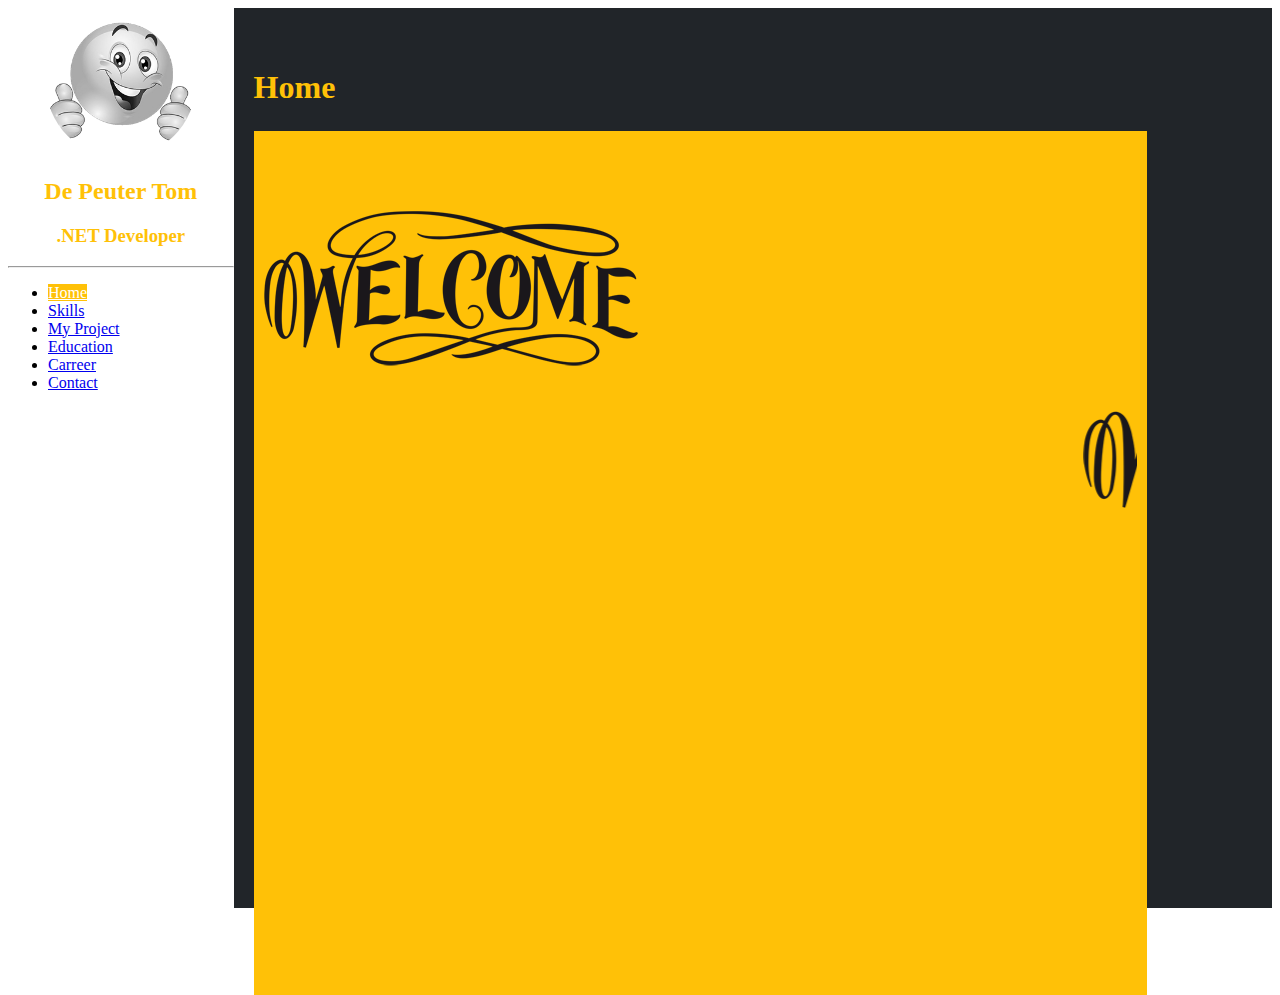
<file: index.html>
<!DOCTYPE html>
<html lang="en">
<head>
    <meta charset="UTF-8">
    <meta http-equiv="X-UA-Compatible" content="IE=edge">
    <meta name="viewport" content="width=device-width, initial-scale=1.0">
    <!-- CSS only -->
    <link rel="stylesheet" href="https://pro.fontawesome.com/releases/v5.10.0/css/all.css" integrity="sha384-AYmEC3Yw5cVb3ZcuHtOA93w35dYTsvhLPVnYs9eStHfGJvOvKxVfELGroGkvsg+p" crossorigin="anonymous"/>
    <link href="https://cdn.jsdelivr.net/npm/bootstrap@5.1.3/dist/css/bootstrap.min.css" rel="stylesheet" integrity="sha384-1BmE4kWBq78iYhFldvKuhfTAU6auU8tT94WrHftjDbrCEXSU1oBoqyl2QvZ6jIW3" crossorigin="anonymous">
    <link rel="stylesheet" href="src/css/main.css">
    <!-- JavaScript Bundle with Popper -->
    <script src="https://cdn.jsdelivr.net/npm/bootstrap@5.1.3/dist/js/bootstrap.bundle.min.js" integrity="sha384-ka7Sk0Gln4gmtz2MlQnikT1wXgYsOg+OMhuP+IlRH9sENBO0LRn5q+8nbTov4+1p" crossorigin="anonymous"></script>
   
    <title>Document</title>
</head>
<body>

    <!-- navbar -->
    <div class="d-flex flex-column flex-shrink-0 p-3 text-white bg-dark" style="width: 280px;">
        <img src="src/img/img2.png" alt="profile picture" class="profile-picture">
        <div class="details">
          <h2 class="color-orange"> De Peuter Tom</h2>
          <h3 class="color-orange">.NET Developer</h3>
        </div>
        <hr>
        <ul class="nav nav-pills flex-column mb-auto">
          <li class="nav-item">
            <a href="#" class="nav-link active" aria-current="page">
                <i class="fas fa-home"></i>
                Home
            </a>
          </li>
          <li>
            <a href="src/pages/Skills.html" class="nav-link text-white">
              <i class="fas fa-head-side-brain"></i>
              Skills
            </a>
          </li>
          <li>
            <a href="src/pages/MyProject.html" class="nav-link text-white">
              <i class="fas fa-download"></i>
              My Project
            </a>
          </li>
          <li>
            <a href="src/pages/Education.html" class="nav-link text-white">
              <i class="fas fa-book-open"></i>
              Education
            </a>
          </li>
          <li>
            <a href="src/pages/Carreer.html" class="nav-link text-white">
              <i class="fas fa-briefcase"></i>
              Carreer
            </a>
          </li>
          <li>
            <a href="src/pages/Contact.html" class="nav-link text-white">
              <i class="fas fa-address-card"></i>
                 Contact
              </a>
             </li>

        </ul>        
      </div>

      
      <!-- content -->
      <div class="content-container">
          <h1>Home</h1>
        <div class="page-content pt-5r">
        
         
        
        <img class='marquee' src="src/img/img1.png">
        
    <marquee direction="left">
      <img  src="src/img/img1.png">
   </marquee>
        </div>
      </div>
</body>
</html>
</file>
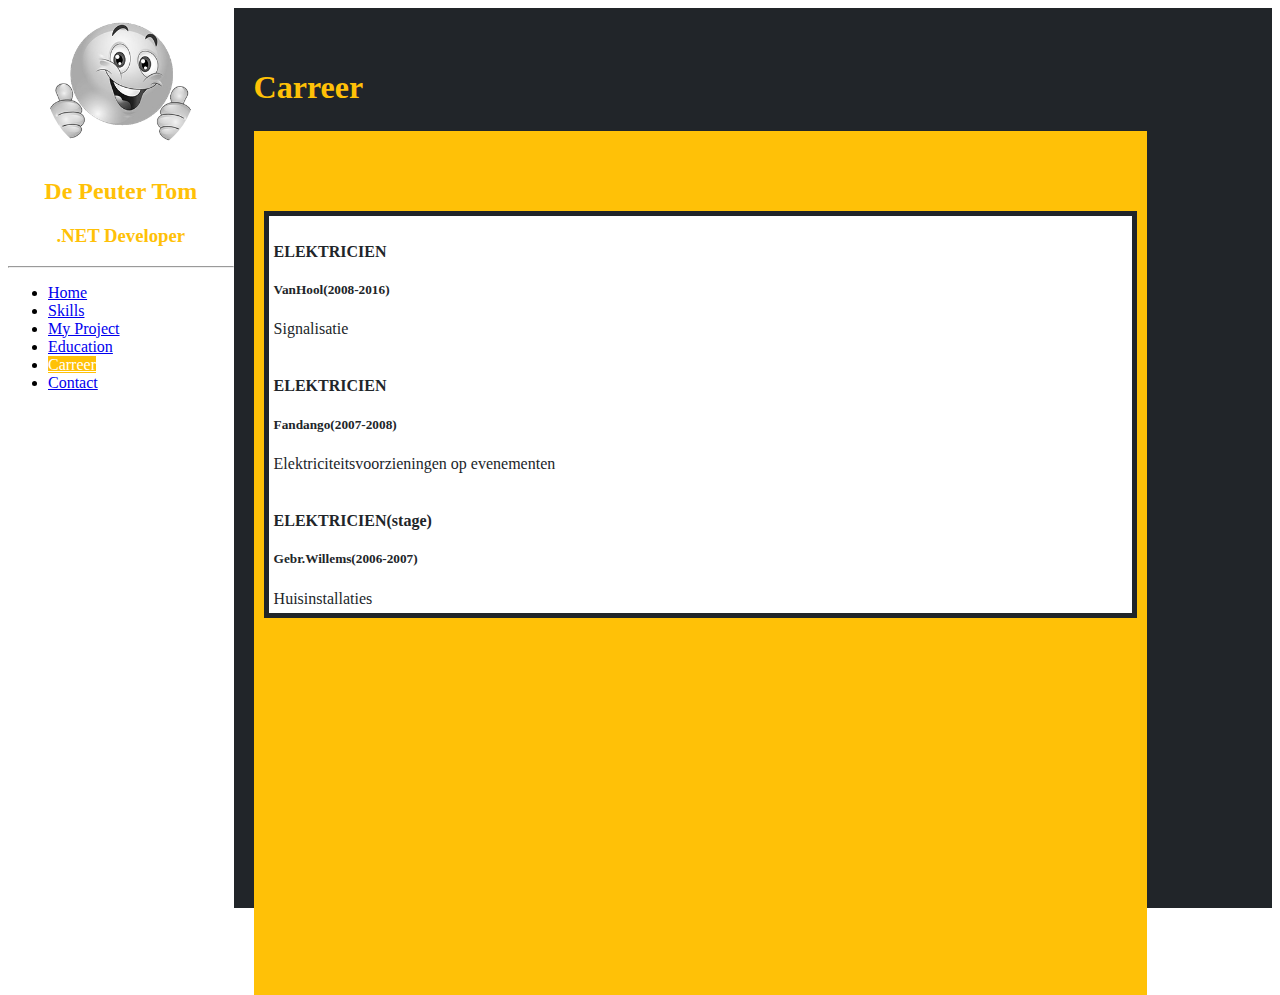
<file: src/pages/Carreer.html>
<!DOCTYPE html>
<html lang="en">
<head>
    <meta charset="UTF-8">
    <meta http-equiv="X-UA-Compatible" content="IE=edge">
    <meta name="viewport" content="width=device-width, initial-scale=1.0">
    <!-- CSS only -->
    <link rel="stylesheet" href="https://pro.fontawesome.com/releases/v5.10.0/css/all.css" integrity="sha384-AYmEC3Yw5cVb3ZcuHtOA93w35dYTsvhLPVnYs9eStHfGJvOvKxVfELGroGkvsg+p" crossorigin="anonymous"/>
    <link href="https://cdn.jsdelivr.net/npm/bootstrap@5.1.3/dist/css/bootstrap.min.css" rel="stylesheet" integrity="sha384-1BmE4kWBq78iYhFldvKuhfTAU6auU8tT94WrHftjDbrCEXSU1oBoqyl2QvZ6jIW3" crossorigin="anonymous">
    <link rel="stylesheet" href="../css/main.css">
    <!-- JavaScript Bundle with Popper -->
    <script src="https://cdn.jsdelivr.net/npm/bootstrap@5.1.3/dist/js/bootstrap.bundle.min.js" integrity="sha384-ka7Sk0Gln4gmtz2MlQnikT1wXgYsOg+OMhuP+IlRH9sENBO0LRn5q+8nbTov4+1p" crossorigin="anonymous"></script>
    <title>Document</title>
</head>
<body>

    <!-- navbar -->
    <div class="d-flex flex-column flex-shrink-0 p-3 text-white bg-dark" style="width: 280px;">
        <img src="../img/img2.png" alt="profile picture" class="profile-picture">
        <div class="details">
          <h2 class="color-orange">De Peuter Tom</h2>
          <h3 class="color-orange">.NET Developer</h3>
        </div>
        <hr>
        <ul class="nav nav-pills flex-column mb-auto">
          <li class="nav-item">
            <a href="../../index.html" class="nav-link text-white" aria-current="page">
              <i class="fas fa-home"></i>
              Home
            </a>
          </li>
          <li>
            <a href="Skills.html" class="nav-link text-white">
              <i class="fas fa-head-side-brain"></i>
              Skills
            </a>
          </li>
          <li>
            <a href="MyProject.html" class="nav-link text-white">
              <i class="fas fa-download"></i>
              My Project
            </a>
          </li>
          <li>
            <a href="Education.html" class="nav-link text-white">
              <i class="fas fa-book-open"></i>
              Education
            </a>
          </li>
          <li>
            <a href="#" class="nav-link text-white active">
              <i class="fas fa-briefcase"></i>
              Carreer
            </a>
          </li>
          <li>
            <a href="Contact.html" class="nav-link text-white">
              <i class="fas fa-address-card"></i>
              Contact
              </a>
             </li>

        </ul>        
      </div>


       <!-- content -->
       <div class="content-container">
        <h1>Carreer</h1>
        <div class="page-content pt-5r">
          <div class="border"><th><h4>ELEKTRICIEN</h4></th>
             <h5>VanHool(2008-2016)</h5>
               Signalisatie
              <br><br>
              <th><h4>ELEKTRICIEN</h4></th>
              <h5>Fandango(2007-2008)</h5>
               Elektriciteitsvoorzieningen op evenementen    
              <br><br>
              <th><h4>ELEKTRICIEN(stage)</h4></th>
              <h5>Gebr.Willems(2006-2007)</h5>
               Huisinstallaties   
             
    </div>
    </div>
</body>
</html>
</file>
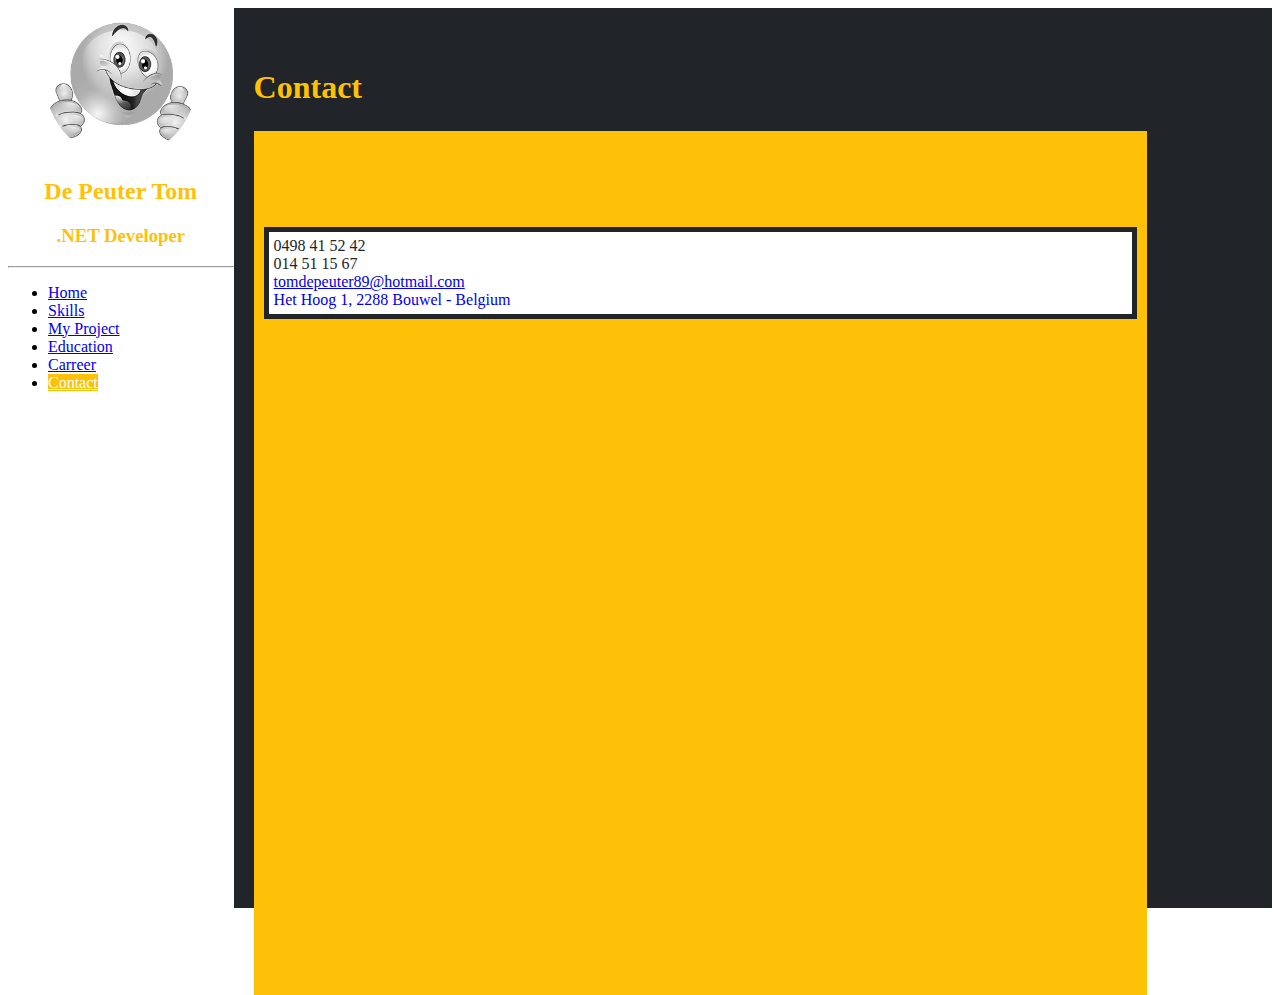
<file: src/pages/Contact.html>
<!DOCTYPE html>
<html lang="en">
<head>
    <meta charset="UTF-8">
    <meta http-equiv="X-UA-Compatible" content="IE=edge">
    <meta name="viewport" content="width=device-width, initial-scale=1.0">
    <!-- CSS only -->
    <link rel="stylesheet" href="https://pro.fontawesome.com/releases/v5.10.0/css/all.css" integrity="sha384-AYmEC3Yw5cVb3ZcuHtOA93w35dYTsvhLPVnYs9eStHfGJvOvKxVfELGroGkvsg+p" crossorigin="anonymous"/>
    <link href="https://cdn.jsdelivr.net/npm/bootstrap@5.1.3/dist/css/bootstrap.min.css" rel="stylesheet" integrity="sha384-1BmE4kWBq78iYhFldvKuhfTAU6auU8tT94WrHftjDbrCEXSU1oBoqyl2QvZ6jIW3" crossorigin="anonymous">
    <link rel="stylesheet" href="../css/main.css">
    <!-- JavaScript Bundle with Popper -->
    <script src="https://cdn.jsdelivr.net/npm/bootstrap@5.1.3/dist/js/bootstrap.bundle.min.js" integrity="sha384-ka7Sk0Gln4gmtz2MlQnikT1wXgYsOg+OMhuP+IlRH9sENBO0LRn5q+8nbTov4+1p" crossorigin="anonymous"></script>
   
    <title>Contact</title>
</head>
<body>

    <!-- navbar -->
    <div class="d-flex flex-column flex-shrink-0 p-3 text-white bg-dark" style="width: 280px;">
        <img src="../img/img2.png" alt="profile picture" class="profile-picture">
        <div class="details">
          <h2 class="color-orange">De Peuter Tom</h2>
          <h3 class="color-orange">.NET Developer</h3>
        </div>
        <hr>
        <ul class="nav nav-pills flex-column mb-auto">
          <li class="nav-item">
            <a href="../../index.html" class="nav-link text-white" aria-current="page">
              <i class="fas fa-home"></i>
              Home
            </a>
          </li>
          <li>
            <a href="Skills.html" class="nav-link text-white">
              <i class="fas fa-head-side-brain"></i>
              Skills
            </a>
          </li>
          <li>
            <a href="MyProject.html" class="nav-link text-white">
              <i class="fas fa-download"></i>
              My Project
            </a>
          </li>
          <li>
            <a href="Education.html" class="nav-link text-white">
              <i class="fas fa-book-open"></i>
              Education
            </a>
          </li>
          <li>
            <a href="Carreer.html" class="nav-link text-white">
              <i class="fas fa-briefcase"></i>
              Carreer
            </a>
          </li>
          <li>
          <a href="#" class="nav-link text-white active">
            <i class="fas fa-address-card"></i>
               Contact
            </a>
           </li>

        </ul>        
      </div>


       <!-- content -->
       <div class="content-container">
        <h1>Contact</h1>
      
      
        <div class="page-content pt-5r">
        <p class="border">
            <i class="fas fa-phone-volume"></i> 0498 41 52 42<br>
            <i class="fas fa-mobile-alt"></i> 014 51 15 67<br>
            <i class="far fa-envelope"></i> <a href="mailto: tomdepeuter89@hotmail.com">tomdepeuter89@hotmail.com</a><br>
            <i class="fas fa-map-marker-alt"></i> <a href="https://www.google.com/maps/place/Het Hoog +1,+2288+Bouwel" style="text-decoration: none" target="_self">Het Hoog 1, 2288 Bouwel - Belgium</a><br>
        </p>
    </div>
</body>
</html>
</file>
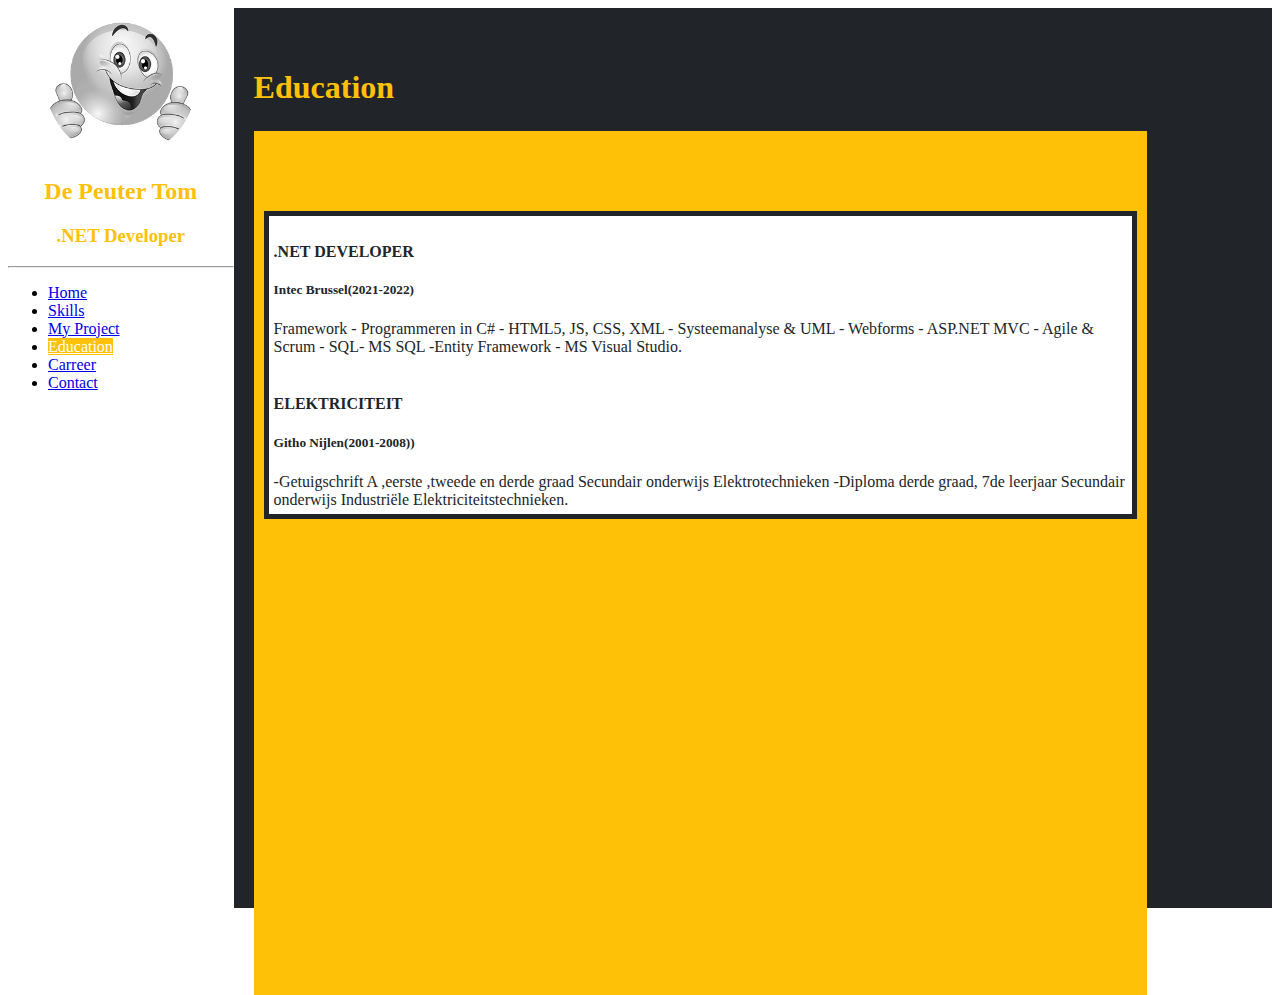
<file: src/pages/Education.html>
<!DOCTYPE html>
<html lang="en">
<head>
    <meta charset="UTF-8">
    <meta http-equiv="X-UA-Compatible" content="IE=edge">
    <meta name="viewport" content="width=device-width, initial-scale=1.0">
    <!-- CSS only -->
    <link rel="stylesheet" href="https://pro.fontawesome.com/releases/v5.10.0/css/all.css" integrity="sha384-AYmEC3Yw5cVb3ZcuHtOA93w35dYTsvhLPVnYs9eStHfGJvOvKxVfELGroGkvsg+p" crossorigin="anonymous"/>
    <link href="https://cdn.jsdelivr.net/npm/bootstrap@5.1.3/dist/css/bootstrap.min.css" rel="stylesheet" integrity="sha384-1BmE4kWBq78iYhFldvKuhfTAU6auU8tT94WrHftjDbrCEXSU1oBoqyl2QvZ6jIW3" crossorigin="anonymous">
    <link rel="stylesheet" href="../css/main.css">
    <!-- JavaScript Bundle with Popper -->
    <script src="https://cdn.jsdelivr.net/npm/bootstrap@5.1.3/dist/js/bootstrap.bundle.min.js" integrity="sha384-ka7Sk0Gln4gmtz2MlQnikT1wXgYsOg+OMhuP+IlRH9sENBO0LRn5q+8nbTov4+1p" crossorigin="anonymous"></script>
    <title>Education</title>
</head>
<body>

    <!-- navbar -->
    <div class="d-flex flex-column flex-shrink-0 p-3 text-white bg-dark" style="width: 280px;">
        <img src="../img/img2.png" alt="profile picture" class="profile-picture">
        <div class="details">
          <h2 class="color-orange">De Peuter Tom</h2>
          <h3 class="color-orange">.NET Developer</h3>
        </div>
        <hr>
        <ul class="nav nav-pills flex-column mb-auto">
          <li class="nav-item">
            <a href="../../index.html" class="nav-link text-white" aria-current="page">
              <i class="fas fa-home"></i>
              Home
            </a>
          </li>
          <li>
            <a href="Skills.html" class="nav-link text-white">
              <i class="fas fa-head-side-brain"></i>
              Skills
            </a>
          </li>
          <li>
            <a href="MyProject.html" class="nav-link text-white">
              <i class="fas fa-download"></i>
              My Project
            </a>
          </li>
          <li>
            <a href="#" class="nav-link text-white active">
              <i class="fas fa-book-open"></i>
              Education
            </a>
          </li>
          <li>
            <a href="Carreer.html" class="nav-link text-white">
              <i class="fas fa-briefcase"></i>
              Carreer
            </a>
          </li>
          <li>
            <a href="Contact.html" class="nav-link text-white">
              <i class="fas fa-address-card"></i>
                 Contact
              </a>
             </li>

        </ul>        
      </div>


      <!-- content -->
      <div class="content-container">
          <h1>Education</h1>
          <div class="page-content pt-5r">
          <div class="border"><th><h4>.NET DEVELOPER</h4></th>
             <h5>Intec Brussel(2021-2022)</h5>
              Framework - Programmeren in C# - HTML5, JS, CSS, XML -
              Systeemanalyse & UML - Webforms - ASP.NET MVC - Agile & Scrum - SQL- MS SQL -Entity Framework - MS Visual Studio.
              <br><br>
              <th><h4>ELEKTRICITEIT</h4></th>
              <h5>Githo Nijlen(2001-2008))</h5>
              -Getuigschrift A ,eerste ,tweede en derde graad Secundair onderwijs Elektrotechnieken
              -Diploma derde graad, 7de leerjaar Secundair onderwijs Industriële Elektriciteitstechnieken.            
              
             

          </div>
          </div>
      </div>
</body>
</html>
</file>
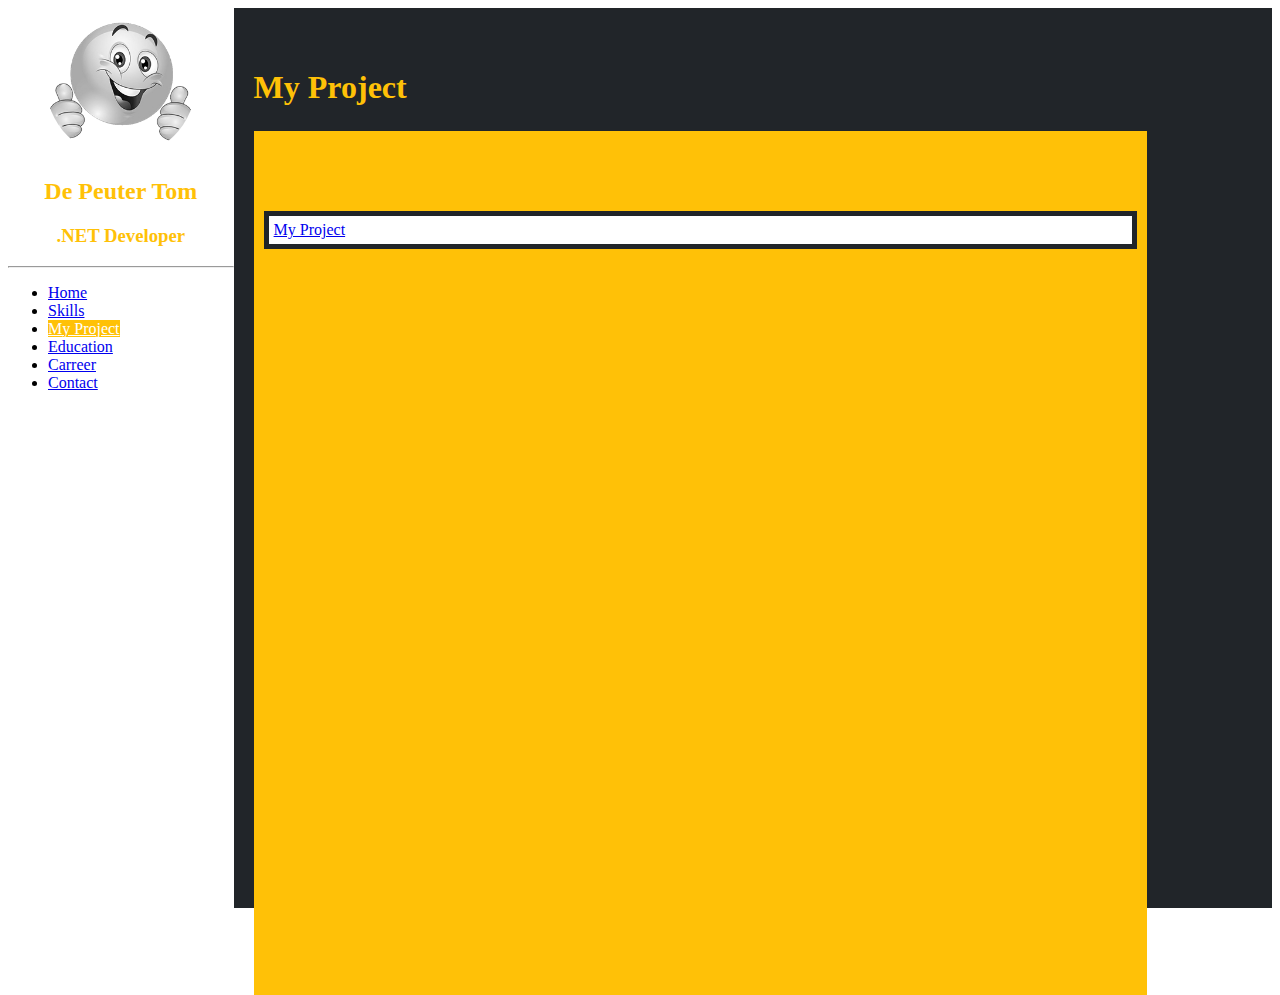
<file: src/pages/MyProject.html>
<!DOCTYPE html>
<html lang="en">
<head>
    <meta charset="UTF-8">
    <meta http-equiv="X-UA-Compatible" content="IE=edge">
    <meta name="viewport" content="width=device-width, initial-scale=1.0">
    <!-- CSS only -->
    <link rel="stylesheet" href="https://pro.fontawesome.com/releases/v5.10.0/css/all.css" integrity="sha384-AYmEC3Yw5cVb3ZcuHtOA93w35dYTsvhLPVnYs9eStHfGJvOvKxVfELGroGkvsg+p" crossorigin="anonymous"/>
    <link href="https://cdn.jsdelivr.net/npm/bootstrap@5.1.3/dist/css/bootstrap.min.css" rel="stylesheet" integrity="sha384-1BmE4kWBq78iYhFldvKuhfTAU6auU8tT94WrHftjDbrCEXSU1oBoqyl2QvZ6jIW3" crossorigin="anonymous">
    <link rel="stylesheet" href="../css/main.css">
    <!-- JavaScript Bundle with Popper -->
    <script src="https://cdn.jsdelivr.net/npm/bootstrap@5.1.3/dist/js/bootstrap.bundle.min.js" integrity="sha384-ka7Sk0Gln4gmtz2MlQnikT1wXgYsOg+OMhuP+IlRH9sENBO0LRn5q+8nbTov4+1p" crossorigin="anonymous"></script>
    <title>MyProject</title>
</head>
<body>

    <!-- navbar -->
    <div class="d-flex flex-column flex-shrink-0 p-3 text-white bg-dark" style="width: 280px;">
        <img src="../img/img2.png" alt="profile picture" class="profile-picture">
        <div class="details">
          <h2 class="color-orange">De Peuter Tom</h2>
          <h3 class="color-orange">.NET Developer</h3>
        </div>
        <hr>
        <ul class="nav nav-pills flex-column mb-auto">
          <li class="nav-item">
            <a href="../../index.html" class="nav-link text-white" aria-current="page">
              <i class="fas fa-home"></i>
              Home
            </a>
          </li>
          <li>
            <a href="Skills.html" class="nav-link text-white">
              <i class="fas fa-head-side-brain"></i>
              Skills
            </a>
          </li>
          <li>
            <a href="#" class="nav-link text-white active">
              <i class="fas fa-download"></i>
              My Project
            </a>
          </li>
          <li>
            <a href="Education.html" class="nav-link text-white">
              <i class="fas fa-book-open"></i>
              Education
            </a>
          </li>
          <li>
            <a href="Carreer.html" class="nav-link text-white">
              <i class="fas fa-briefcase"></i>
              Carreer
            </a>
          </li>

          <li>
            <a href="Contact.html" class="nav-link text-white">
              <i class="fas fa-address-card"></i>
  
                 Contact
              </a>
             </li>

        </ul>        
      </div>

       <!-- content -->
       <div class="content-container">
        <h1>My Project</h1>
        <div class="page-content pt-5r">
          <div class="border"> 
            <a href="https://github.com/Tokky89/CV">My Project</a>
    </div>
        </div>
       </div>
</body>
</html>
</file>
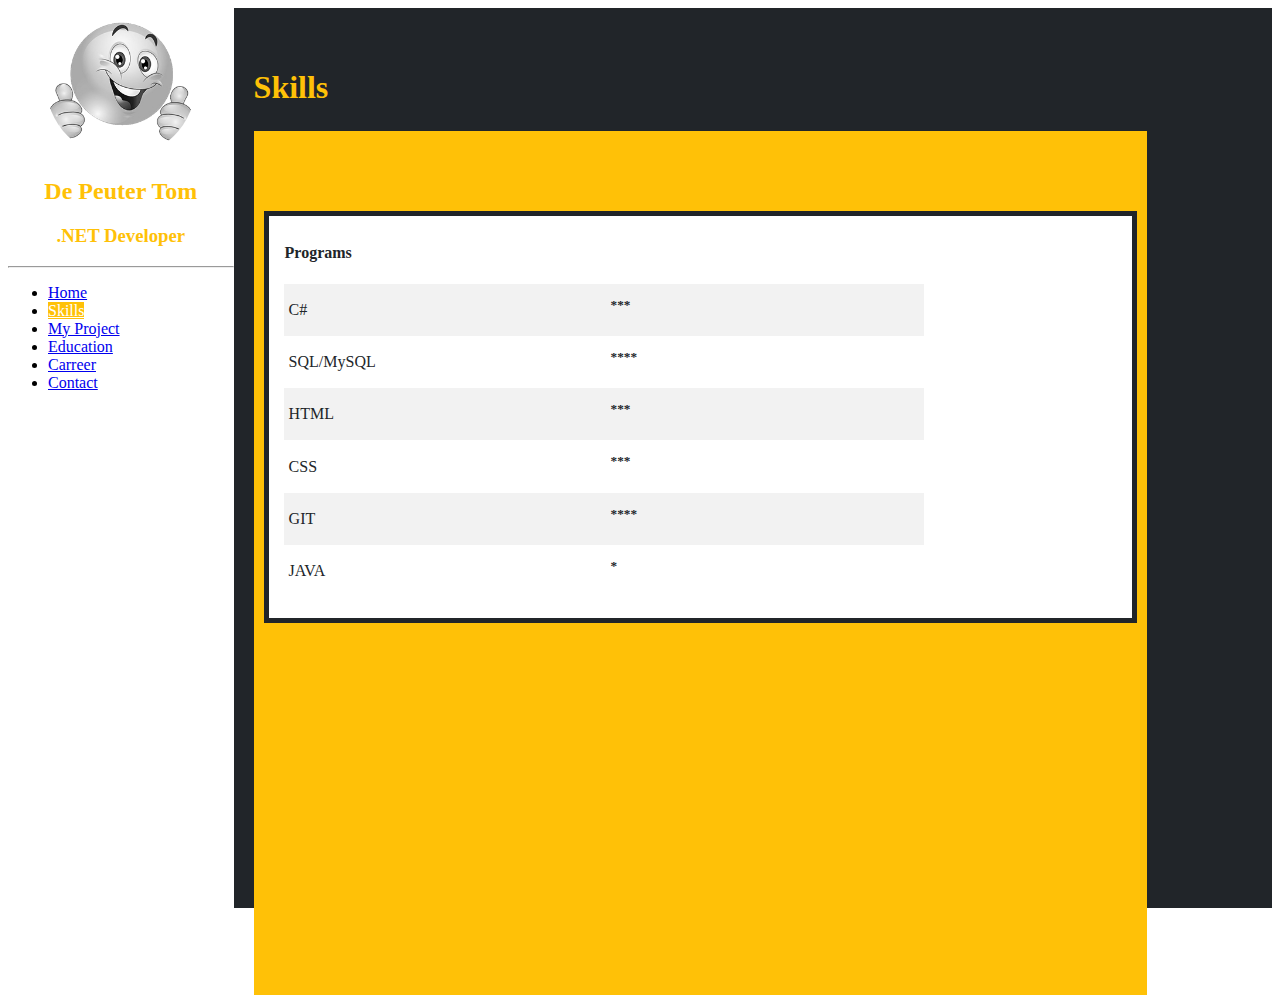
<file: src/pages/Skills.html>
<!DOCTYPE html>
<html lang="en">
<head>
    <meta charset="UTF-8">
    <meta http-equiv="X-UA-Compatible" content="IE=edge">
    <meta name="viewport" content="width=device-width, initial-scale=1.0">
    <!-- CSS only -->
    <link rel="stylesheet" href="https://pro.fontawesome.com/releases/v5.10.0/css/all.css" integrity="sha384-AYmEC3Yw5cVb3ZcuHtOA93w35dYTsvhLPVnYs9eStHfGJvOvKxVfELGroGkvsg+p" crossorigin="anonymous"/>
    <link href="https://cdn.jsdelivr.net/npm/bootstrap@5.1.3/dist/css/bootstrap.min.css" rel="stylesheet" integrity="sha384-1BmE4kWBq78iYhFldvKuhfTAU6auU8tT94WrHftjDbrCEXSU1oBoqyl2QvZ6jIW3" crossorigin="anonymous">
    <link rel="stylesheet" href="../css/main.css">
    <!-- JavaScript Bundle with Popper -->
    <script src="https://cdn.jsdelivr.net/npm/bootstrap@5.1.3/dist/js/bootstrap.bundle.min.js" integrity="sha384-ka7Sk0Gln4gmtz2MlQnikT1wXgYsOg+OMhuP+IlRH9sENBO0LRn5q+8nbTov4+1p" crossorigin="anonymous"></script>
    <title>Skills</title>
</head>
<body>

    <!-- navbar -->
    <div class="d-flex flex-column flex-shrink-0 p-3 text-white bg-dark" style="width: 280px;">
        <img src="../img/img2.png" alt="profile picture" class="profile-picture">
        <div class="details">
          <h2 class="color-orange">De Peuter Tom</h2>
          <h3 class="color-orange">.NET Developer</h3>
        </div>
        <hr>
        <ul class="nav nav-pills flex-column mb-auto">
          <li class="nav-item">
            <a href="../../index.html" class="nav-link text-white" aria-current="page">
              <i class="fas fa-home"></i>
              Home
            </a>
          </li>
          <li>
            <a href="#" class="nav-link text-white active">
              <i class="fas fa-head-side-brain"></i>
              Skills
            </a>
          </li>
          <li>
            <a href="MyProject.html" class="nav-link text-white">
              <i class="fas fa-download"></i>
              My Project
            </a>
          </li>
          <li>
            <a href="Education.html" class="nav-link text-white">
              <i class="fas fa-book-open"></i>
              Education
            </a>
          </li>
          <li>
            <a href="Carreer.html" class="nav-link text-white">
              <i class="fas fa-briefcase"></i>
                Carreer


            </a>
          </li>
          <li>
            <a href="Contact.html" class="nav-link text-white">
              <i class="fas fa-address-card"></i>
                 Contact
              </a>
             </li>

        </ul>        
      </div>

       <!-- content -->
       <div class="content-container">
        <h1>Skills</h1>
        <div class="page-content pt-5r">
          <div class="border">
          <table id="Program">
            <tr>
                <th><h4>Programs</h4></th>
            </tr>
            <tr>
                <td>C#</td>
                <td><h5>***</h5></td>
            </tr>
            <tr>
                <td>SQL/MySQL</td>
                <td><h5>****</h5></td>
            </tr>
            <tr>
                <td>HTML</td>
                <td><H5>***</H5></td>
            </tr>
            <tr>
              <td>CSS</td>
              <td><h5>***</h5></td>
            </tr>
            <tr>
              <td>GIT</td>
              <td><h5>****</h5></td>
            </tr>
            <tr>
              <td>JAVA</td>
              <td><h5>*</h5></td>
          </tr>

          </table>
          </p>
    </div>
    </div>
       </div>
</body>
</html>
</file>
<file: src/css/main.css>
html{
    height: 100%;
    
}

body{
    display: flex;
    flex-direction: row;
    height: 100vh;
    
}

main{
    display: flex;
    flex-wrap: nowrap;
    height: 100vh;
    height: -webkit-fill-available;
    max-height: 100vh;
    overflow-x: auto;
    overflow-y: hidden;
}

.content-container{
    padding-top: 40px;
    padding-left: 20px;
    width: 100%;
    background-color: #212529;
    color: #ffc107;;
}

.page-content{
    background-color: #ffc107;
    height: 100%;
    padding: 10px;
    color:#212529 ;
    margin-right: 125px;
    margin-top: 25px;
    height: 90%;
  
 
    
}

.profile-picture{
    clip-path: circle(50% at 50% 50%);
    height: 150px;
    width: 150px;
    display: block;
    margin-left: auto;
    margin-right: auto;
    -webkit-filter: grayscale(100%); 
    filter: grayscale(100%);
}

table {
    table-layout: fixed ;
    border-collapse: collapse;
    margin-left: 10px;
    margin-bottom: 15px;
    min-width: 50vw;
    color:#212529 ;
}
.details{
    text-align: center;
}

.color-orange{
    color: #ffc107;
}

.nav-pills .nav-link.active, .nav-pills .show>.nav-link {
    color: #fff;
    background-color: #ffc107;
}

th:nth-child(1){width:25vw;
}

tr:nth-child(even) {background-color: #f2f2f2;
}

.pt-5r{
    padding-top: 5rem;
}

.border{
    padding: 5px;
    border: 5px solid #212529 !important;
    background-color: white;
}

th, td {
    text-align: left;
    
}

td {
    padding-left: 5px;
        
}

h5 {
    margin-top: 12px;

}
.marquee { 
    overflow: hidden;
    position: relative;
    animation: MarqueeLeft linear 24s infinite;
  }
  @keyframes MarqueeLeft 
  {
    0% { right: -100% }
    100% { right: 100% }
  }
</file>
